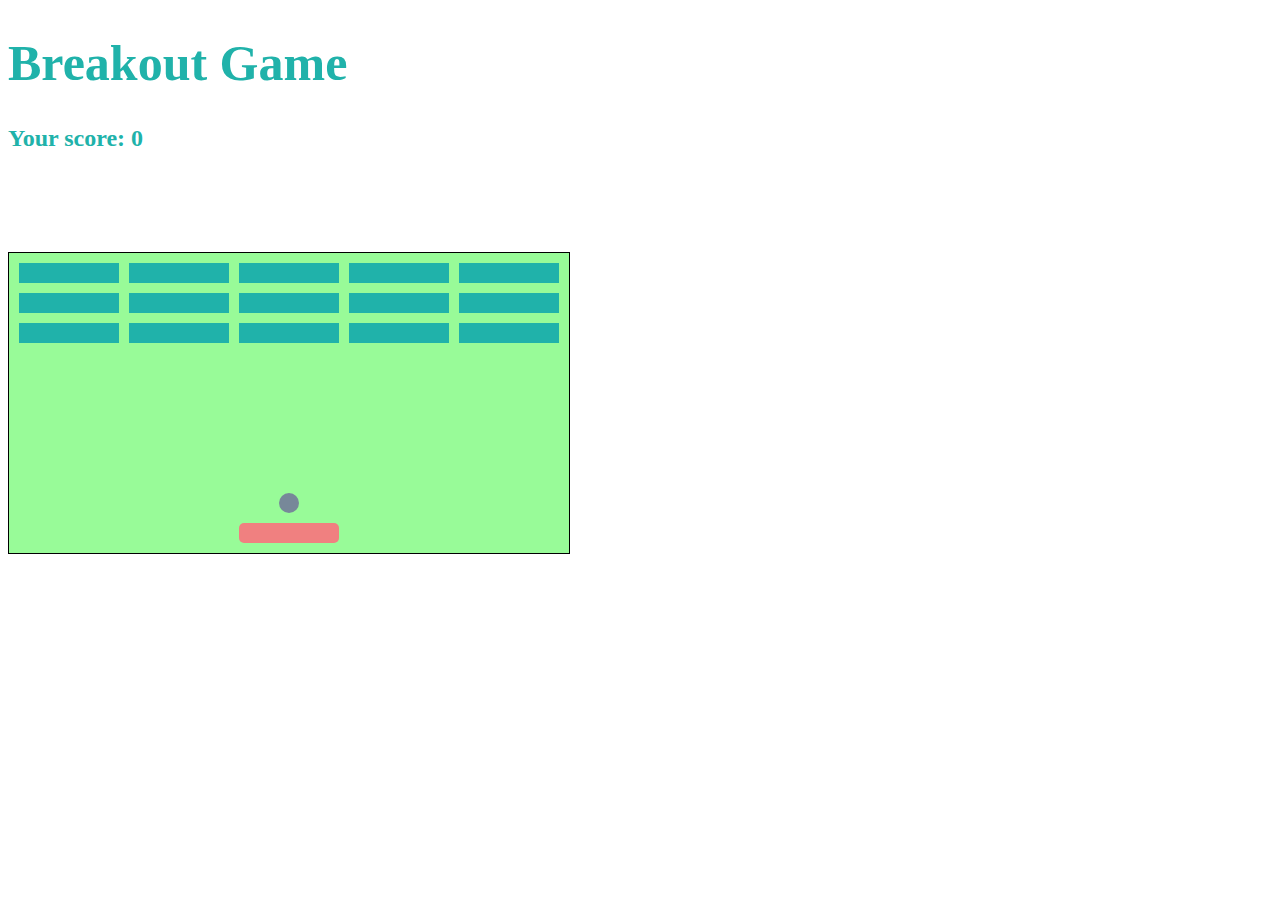
<file: Breakout-game/index.html>
<!DOCTYPE html>
<html lang="en" dir="ltr">
<head>
    <meta charset="UTF-8">
    <title>Breakout Game</title>
    <link rel="stylesheet" href="styles.css"/>
</head>

<body>
    <h1 id="text">Breakout Game</h1>
    <h2>Your score: <span id="score">0</span></h2>

    <div class="grid"></div>

    <script src="index.js"></script>
</body>
</html>
</file>
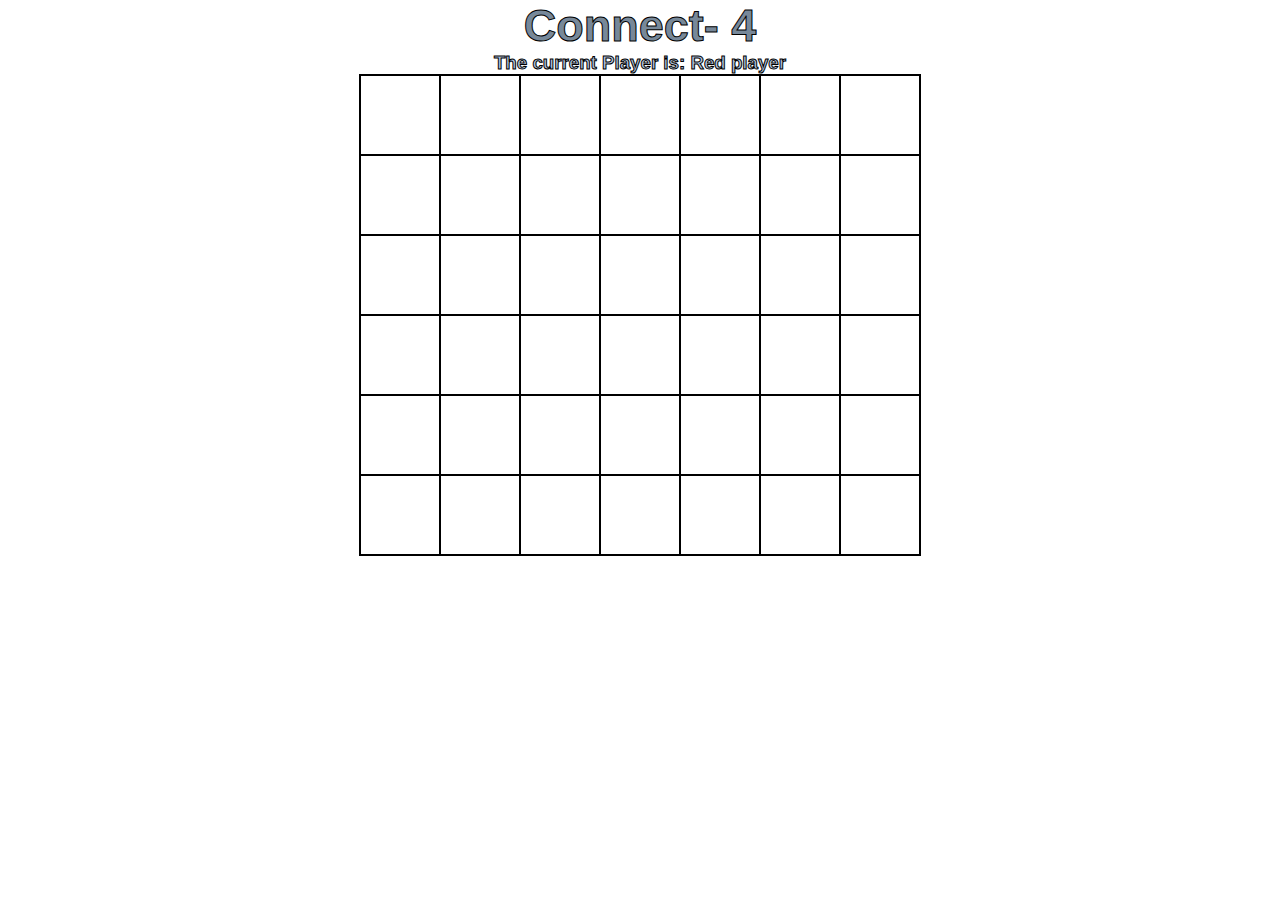
<file: Connect-4/index.html>
<!DOCTYPE html>

<html lang="en">
<head>
    <meta charset="UTF-8">
    <title>Connect Four</title>
    <link rel="stylesheet" href="styles.css"/>
    <script src="index.js" charset="UTF-8"></script>
</head>
<body>
    <h1><center>Connect- 4</center></h1>
    <h3><center>The current Player is: <span id="current-player">Red player</span></center></h3>
    <center><h3 id="result"></h3></center>

    <center><div class="grid">
    <div></div>
    <div></div>
    <div></div>
    <div></div>
    <div></div>
    <div></div>
    <div></div>
    <div></div>
    <div></div>
    <div></div>
    <div></div>
    <div></div>
    <div></div>
    <div></div>
    <div></div>
    <div></div>
    <div></div>
    <div></div>
    <div></div>
    <div></div>
    <div></div>
    <div></div>
    <div></div>
    <div></div>
    <div></div>
    <div></div>
    <div></div>
    <div></div>
    <div></div>
    <div></div>
    <div></div>
    <div></div>
    <div></div>
    <div></div>
    <div></div>
    <div></div>
    <div></div>
    <div></div>
    <div></div>
    <div></div>
    <div></div>
    <div></div>
    </div></center>
</body>
</html>
</file>
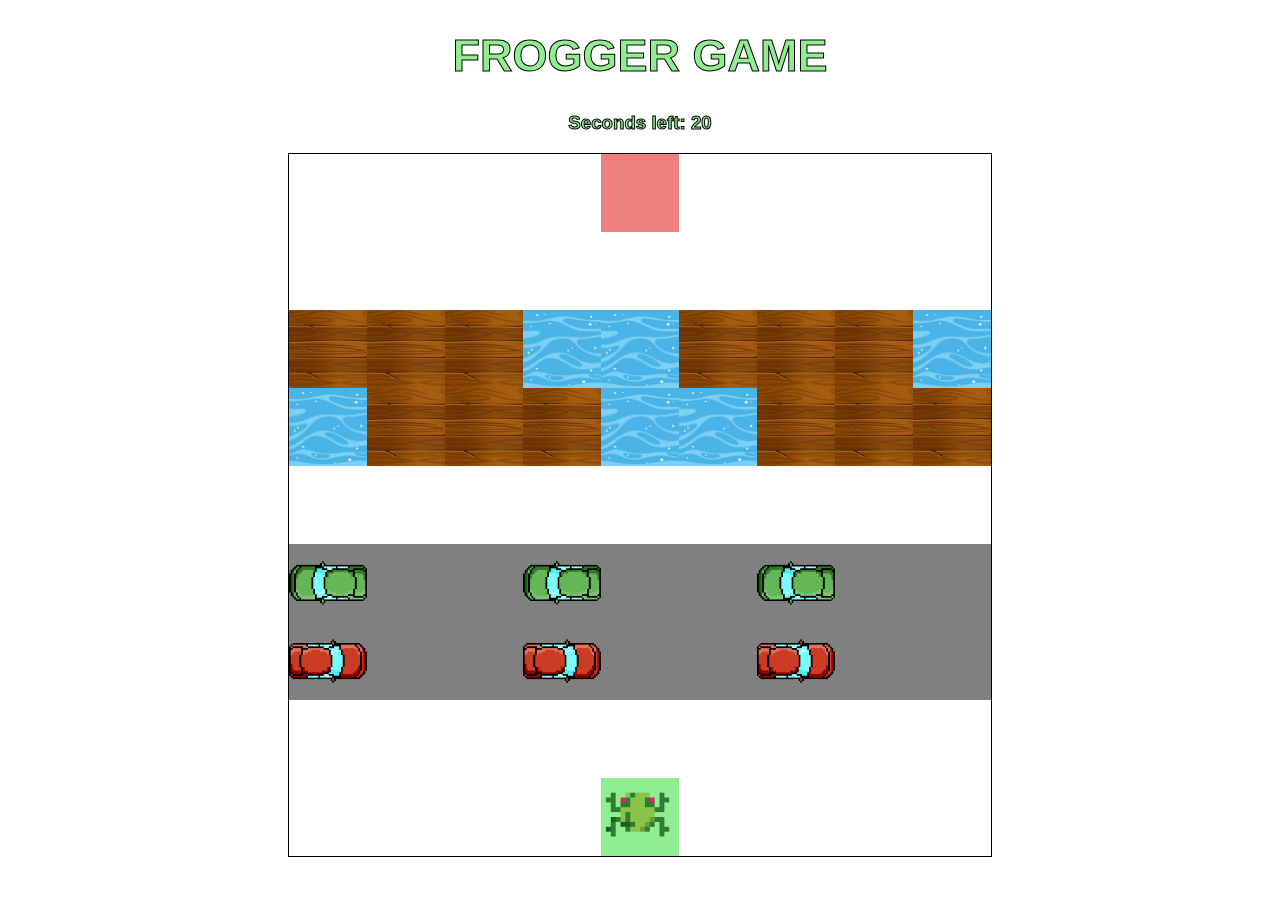
<file: Frogger-game/index.html>
<!DOCTYPE html>
<html lang="en">
<head>
    <meta charset="UTF-8">
    <title>Frogger</title>
    <link rel="stylesheet" type="text/css" href="styles.css"/>
</head>
<body>
        <h1><center>FROGGER GAME</center></h1>
        <h3><center>Seconds left: <span id ="time-left">20</span></h2></center></h3>
        <h3><center><div id="result"></div></center></h3>

        <center><div class='grid'>
            <div></div>
            <div></div>
            <div></div>
            <div></div>
            <div class="ending-block"></div>
            <div></div>
            <div></div>
            <div></div>
            <div></div>
            <div></div>
            <div></div>
            <div></div>
            <div></div>
            <div></div>
            <div></div>
            <div></div>
            <div></div>
            <div></div>
            <div class="log-left l1"></div>
            <div class="log-left l2"></div>
            <div class="log-left l3"></div>
            <div class="log-left l4"></div>
            <div class="log-left l5"></div>
            <div class="log-left l1"></div>
            <div class="log-left l2"></div>
            <div class="log-left l3"></div>
            <div class="log-left l4"></div>
            <div class="log-right l5"></div>
            <div class="log-right l1"></div>
            <div class="log-right l2"></div>
            <div class="log-right l3"></div>
            <div class="log-right l4"></div>
            <div class="log-right l5"></div>
            <div class="log-right l1"></div>
            <div class="log-right l2"></div>
            <div class="log-right l3"></div>
            <div></div>
            <div></div>
            <div></div>
            <div></div>
            <div></div>
            <div></div>
            <div></div>
            <div></div>
            <div></div>
            <div class="car-left c1"></div>
            <div class="car-left c2"></div>
            <div class="car-left c3"></div>
            <div class="car-left c1"></div>
            <div class="car-left c2"></div>
            <div class="car-left c3"></div>
            <div class="car-left c1"></div>
            <div class="car-left c2"></div>
            <div class="car-left c3"></div>
            <div class="car-right d1"></div>
            <div class="car-right d2"></div>
            <div class="car-right d3"></div>
            <div class="car-right d1"></div>
            <div class="car-right d2"></div>
            <div class="car-right d3"></div>
            <div class="car-right d1"></div>
            <div class="car-right d2"></div>
            <div class="car-right d3"></div>
            <div></div>
            <div></div>
            <div></div>
            <div></div>
            <div></div>
            <div></div>
            <div></div>
            <div></div>
            <div></div>
            <div></div>
            <div></div>
            <div></div>
            <div></div>
            <div class="starting-block frog"></div>
            <div></div>
            <div></div>
            <div></div>
            <div></div>
        </div></center>


        <script src="app.js"></script>
</body>
</html>
</file>
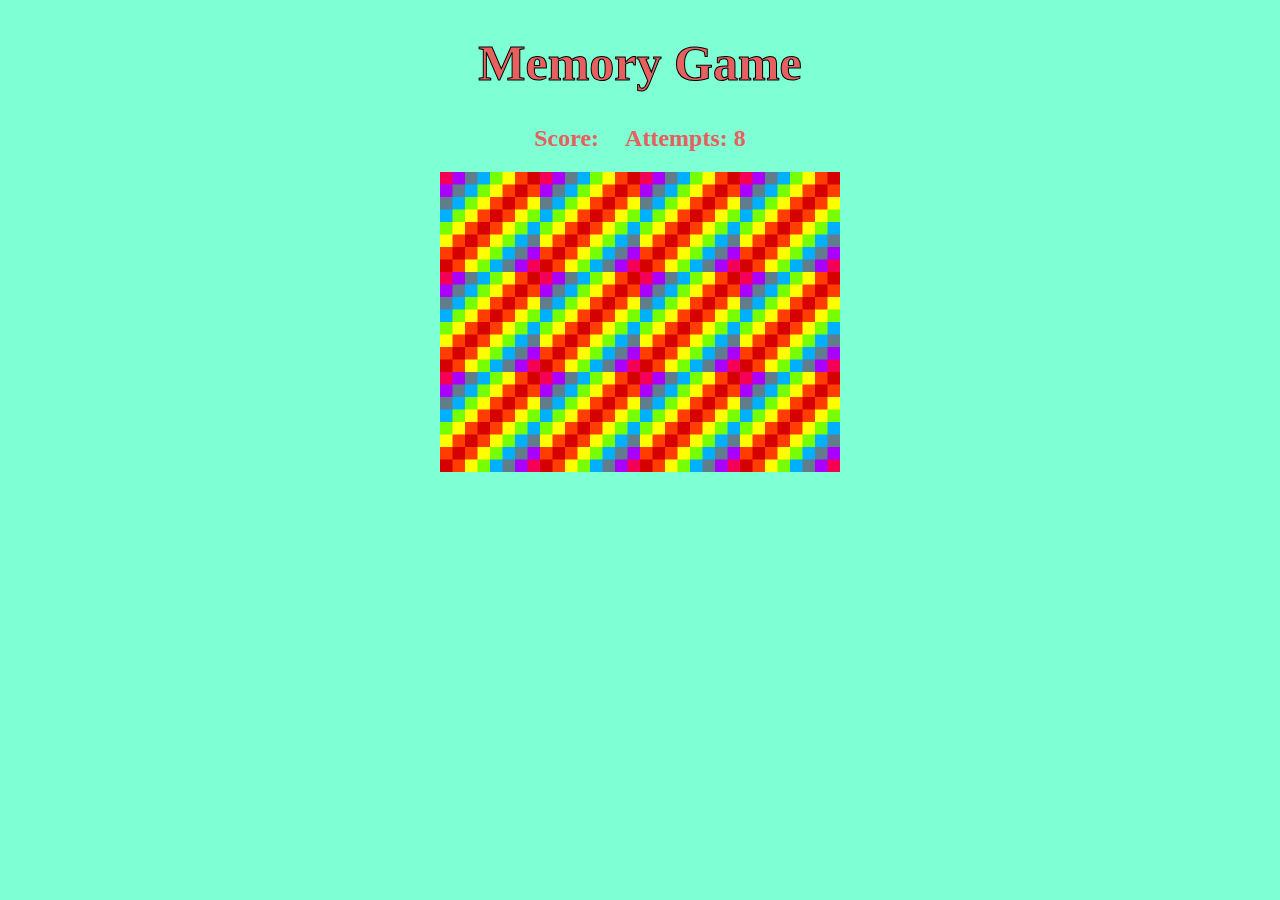
<file: MemoryGame/index.html>
<!DOCTYPE html>
<html lang="en">
<head>
    <meta charset="UTF-8">
    <title>Memory Game</title>
    <link rel="stylesheet" type="text/css" href="styles.css"/>
</head>
<body>
    <h1><center>Memory Game</center></h1>
    <h2 style="text-align: center;">
        Score: <span id="result"></span>
        <span style="margin-left: 20px;"></span> <!-- Adjust the margin value as per your desired spacing -->
        Attempts: <span id="attempts">8</span>
      </h2>
      
    <center><div id="grid"></div></center>

    <h3><center><span id="score"></span></center></h3>

    <script src="app.js"></script>
</body>
</html>
</file>
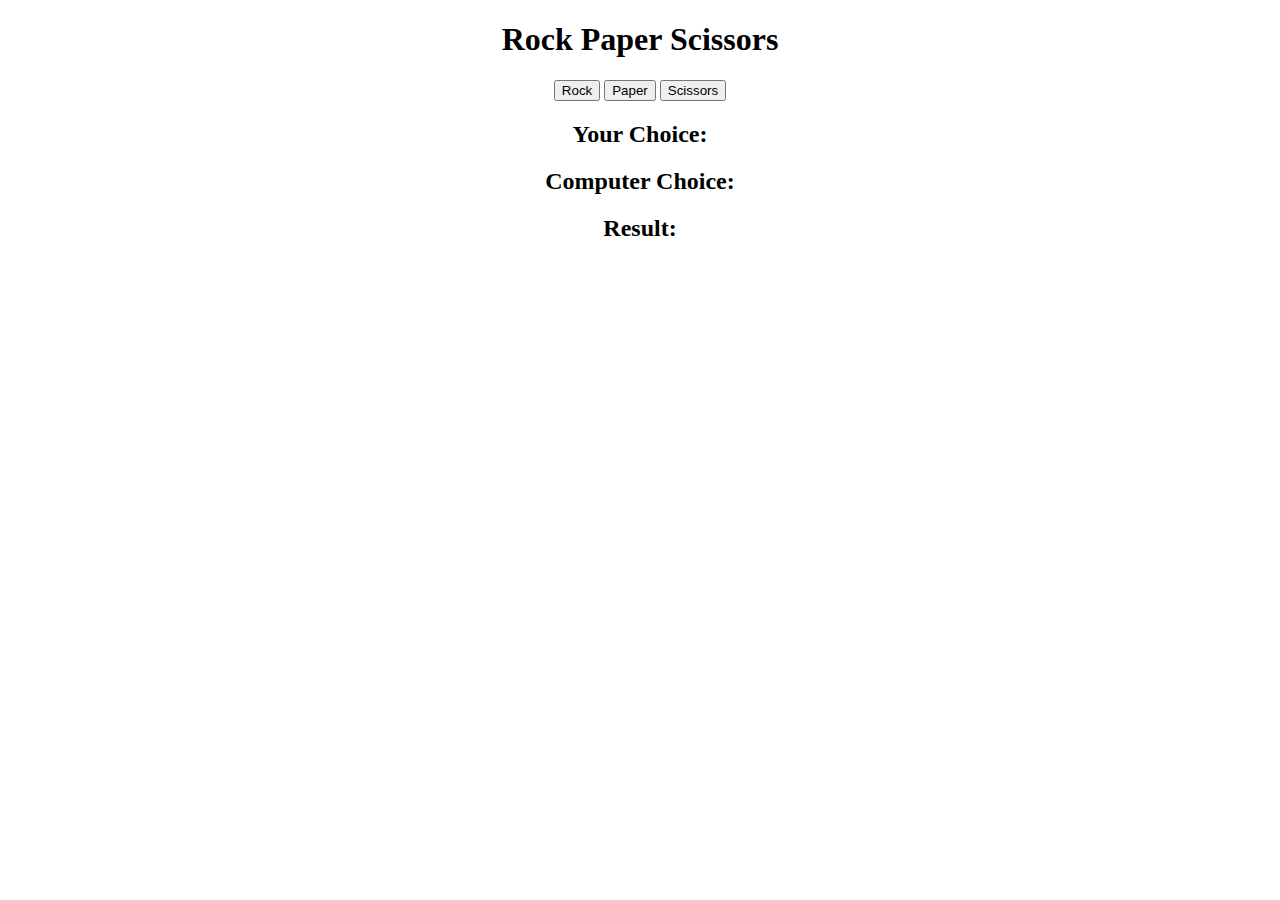
<file: RockPaperScissors/index.html>
<!DOCTYPE html>
<html lang="en" dir="ltr">
    <head>
        <meta charset="utf-8">
        <title>Rock Paper Scissors</title>
    </head>
    <body>
        <h1><center>Rock Paper Scissors</center></h1>
        
        <center>
            <button id="rock">Rock</button>
            <button id="paper">Paper</button>
            <button id="scissors">Scissors</button>
        </center>

        <h2><center>Your Choice: <span id="your_choice"></span></center></h2>
        <h2><center>Computer Choice: <span id="computer_choice"></span></center></h2>

        <h2><center>Result: <span id="result"></span></center></h2>

        <script src="app.js" charset="utf-8"></script>
    </body>
</html>
</file>
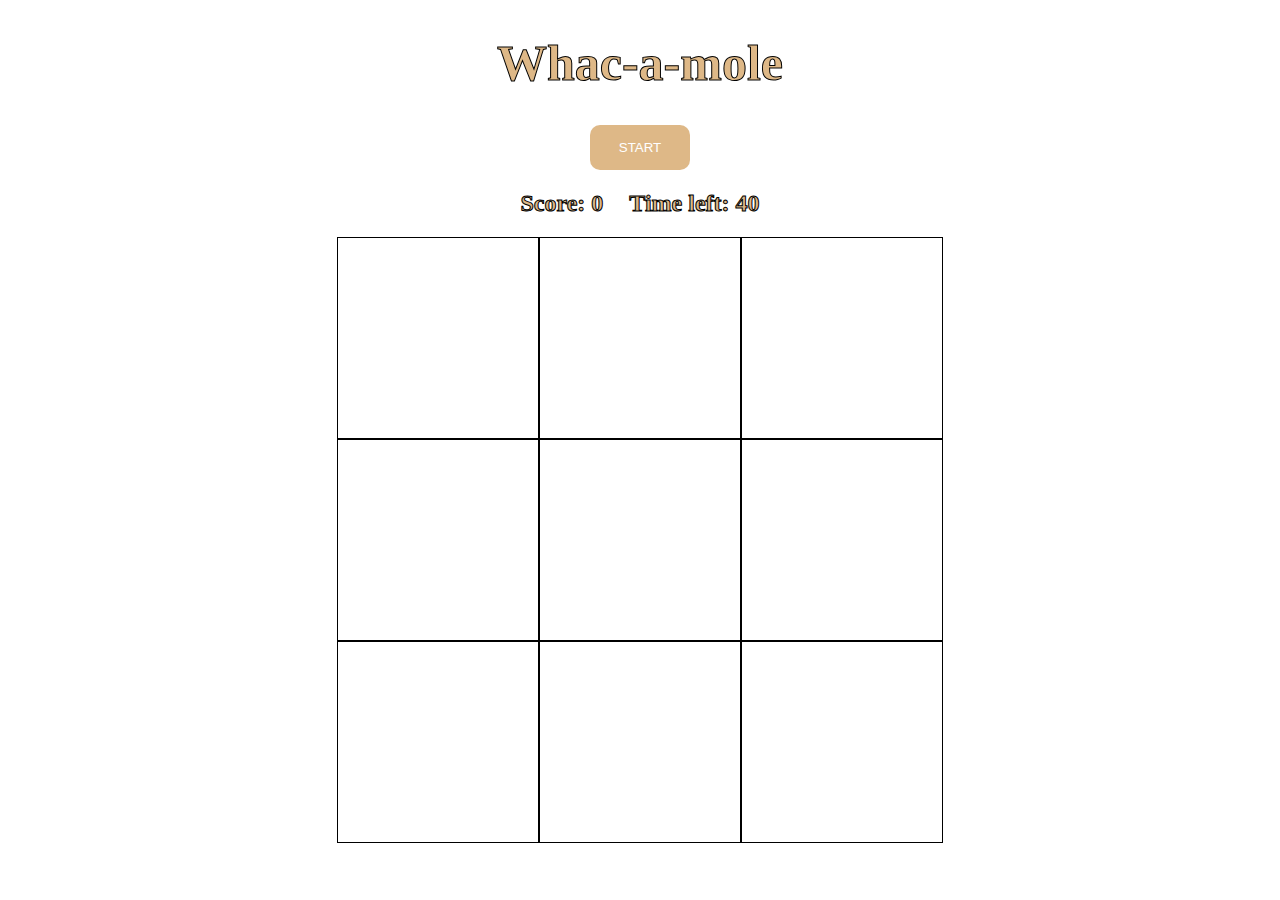
<file: Whac-a-mole/index.html>
<!DOCTYPE html>

<html lang="en">
<head>
    <meta charset="UTF-8">
    <title>Whac-a-mole</title>
    <link rel="stylesheet" href="styles.css"/>
</head>
<body>

    <h1><center>Whac-a-mole</center></h1>
    <center><button class="start-button">START</button></center>

    <h2 style="text-align: center;">
        Score: <span id="score">0</span>
        <span style="margin-left: 20px;"></span> <!-- Adjust the margin value as per your desired spacing -->
        Time left: <span id="time-left">40</span>
      </h2>

    <center><div class="grid">
        <div class="square" id="1"></div>
        <div class="square" id="2"></div>
        <div class="square" id="3"></div>
        <div class="square" id="4"></div>
        <div class="square" id="5"></div>
        <div class="square" id="6"></div>
        <div class="square" id="7"></div>
        <div class="square" id="8"></div>
        <div class="square" id="9"></div>
    </div></center>


    <script src="app.js"></script>
</body>
</html>
</file>
<file: Breakout-game/styles.css>
.grid {
    position: absolute;
    width: 560px;
    height: 300px;
    border: solid black 1px;
    margin-top: 80px;
    background-color: palegreen;
}

.block {
    position: absolute;
    width: 100px;
    height: 20px;
    background-color: lightseagreen;
}

.user {
    position: absolute;
    width: 100px;
    height: 20px;
    background-color: lightcoral;
    border-radius: 5px;
}

.ball {
    position: absolute;
    width: 20px;
    height: 20px;
    border-radius: 10px;
    background-color: lightslategrey;
}

h1 {
    font-family: fantasy;
    color: lightseagreen;
    font-size: 50px;
}

h2 {
    font-family: fantasy;
    color:lightseagreen;
}
</file>
<file: Connect-4/styles.css>
* {
    margin: 0;
    padding: 0;
    box-sizing: border-box;
  }

.grid {
    border: 1px solid; 
    height: 482px;  
    width: 562px;
    display: flex;
    flex-wrap: wrap;
    box-sizing: border-box; /* Add this line */
}

.grid div {
    height: 80px;
    width: 80px;
    border: solid black 1px; 
    box-sizing: border-box; /* Add this line */
}

.player-one {
    background-color: red;
    border-radius: 40px;
    border: solid black 1px; 
    box-sizing: content-box; /* Add this line */
}

.player-two {
    background-color: blue;
    border-radius: 40px;
    border: solid black 1px; 
    box-sizing: content-box; /* Add this line */
}


h1 {
    font-family: 'Retro New Version', sans-serif;
    color: lightslategray;
    font-size: 45px;
    -webkit-text-stroke: 1px black;
}


h3 {
    font-family: 'Retro New Version', sans-serif;
    color:lightsteelblue;
    -webkit-text-stroke: 1px black;
}
</file>
<file: Frogger-game/styles.css>
.grid {
    border: 1px solid black;
    height: 702px;
    width: 702px;
    display: flex;
    flex-wrap: wrap;
}

.grid div {
    height: 78px;
    width: 78px;
}

h1 {
    font-family: 'Retro New Version', sans-serif;
    color: lightgreen;
    font-size: 45px;
    -webkit-text-stroke: 1px black;
}


h3 {
    font-family: 'Retro New Version', sans-serif;
    color:lightgreen;
    -webkit-text-stroke: 1px black;
}

.ending-block {
    background-color: lightcoral;
}

.starting-block {
    background-color: lightgreen;
}

.l1, .l2, .l3 {
    background-image: url('wood.jpg');
    background-size: cover;
    background-color: rgb(185, 100, 31)
}

.l4, .l5 {
    background-image: url('water.jpg');
    background-size: cover;
}

.c1 {
    background-image: url('carTwo.png');
    background-size: cover;
    mix-blend-mode: multiply;
    background-color: gray;
}

.c2, .c3 {
    background-color: grey;
}

.d1 {
    background-image: url('car.png');
    background-position: center;
    background-size: cover;
    mix-blend-mode: multiply;
    background-color: gray;
}

.d2, .d3 {
    background-color: grey;
}


.frog {
    background-image: url('frog.png');
    background-position: center;
    background-size: cover;
    mix-blend-mode: multiply;
}

.frog-left {
    background-image: url('frog-left.png');
    background-position: center;
    background-size: cover;
    mix-blend-mode: multiply;
}

.frog-right {
    background-image: url('frog-right.png');
    background-position: center;
    background-size: cover;
    mix-blend-mode: multiply;
}

.frog-back {
    background-image: url('frog-back.png');
    background-position: center;
    background-size: cover;
    mix-blend-mode: multiply;
}
</file>
<file: MemoryGame/styles.css>
#grid {
    width: 400px;
    height: 300px;
    display: flex;
    flex-wrap: wrap;
}

body {
    width: 100%;
    height: 100%;
    margin: 0;
    background-color: aquamarine;
    background-size: cover;
    overflow: hidden;
}

h1 {
    font-family: fantasy;
    color: rgb(230, 96, 96);
    font-size: 50px;
    -webkit-text-stroke: 1px black;
}

h2 {
    font-family: fantasy;
    color:rgb(230, 96, 96);
}
</file>
<file: Whac-a-mole/styles.css>
.grid {
    width: 606px;
    height: 606px;   
    display: flex;
    flex-wrap: wrap;
}

.square {
    height: 200px;
    width: 200px;
    border: solid black 1px;
    /*border-style: solid;    
    border-color: black; */
}

.mole {
    background-image: url('mole.jpg') ;
    background-size: cover;
}

.bang {
    background-image: url('bang.jpg');
    background-size: cover;
}

.cross {
    background-image: url('cross.jpg');
    background-size: cover;
}

.start-button {
    background-color:burlywood;
    color: white;
    border:none; 
    border-radius:10px; 
    padding: 15px;
    min-height:30px; 
    min-width: 100px;
}

.start-button:hover {
    background-color: lightblue;
    transition: 0.7s;
} 

.start-button:focus {
    outline-color: transparent;
    outline-style: solid;
    box-shadow: 0 0 0 4px orchid;
}

.start-button:active {
    background-color: rgb(219, 164, 92);
}

h1 {
    font-family: fantasy;
    color: burlywood;
    font-size: 50px;
    -webkit-text-stroke: 1px black;
}

h2 {
    font-family: fantasy;
    color:burlywood;
    -webkit-text-stroke: 1px black;
}
</file>
